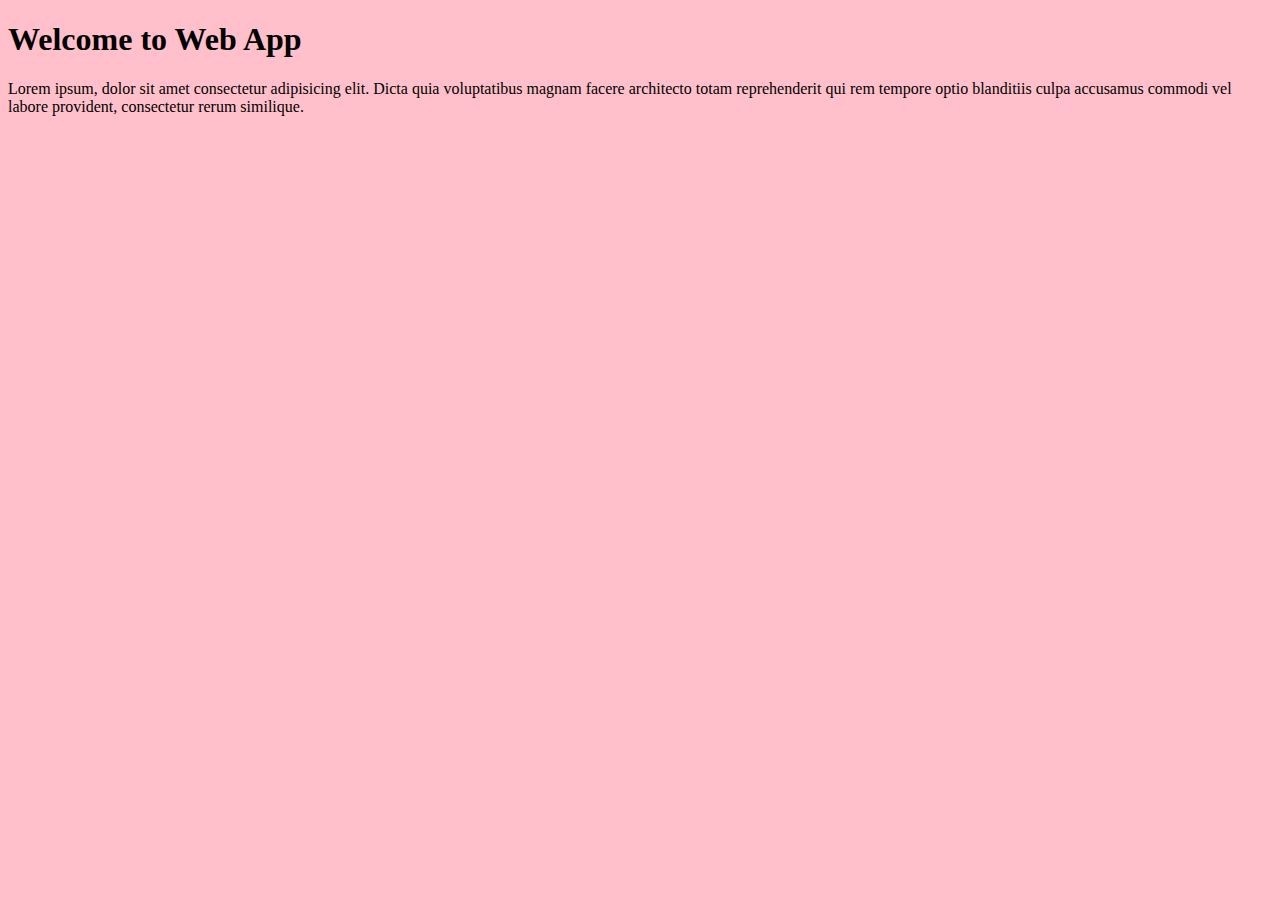
<file: index.html>
<!DOCTYPE html>
<html lang="en">
<head>
  <meta charset="UTF-8">
  <meta name="viewport" content="width=device-width, initial-scale=1.0">
  <link rel="stylesheet" href="./styles/style.css">
  <title>First Web App
    
    </style>
  </title>
</head>
<body>
  <h1>Welcome to Web App</h1>
  <p>Lorem ipsum, dolor sit amet consectetur adipisicing elit. Dicta quia voluptatibus magnam facere architecto totam reprehenderit qui rem tempore optio blanditiis culpa accusamus commodi vel labore provident, consectetur rerum similique.</p>
</body>
</html>
</file>
<file: styles/style.css>
body{
  background-color: pink;
}
.title{
  font-size: 2cm;
  color: darkred;
}
#hom
</file>
